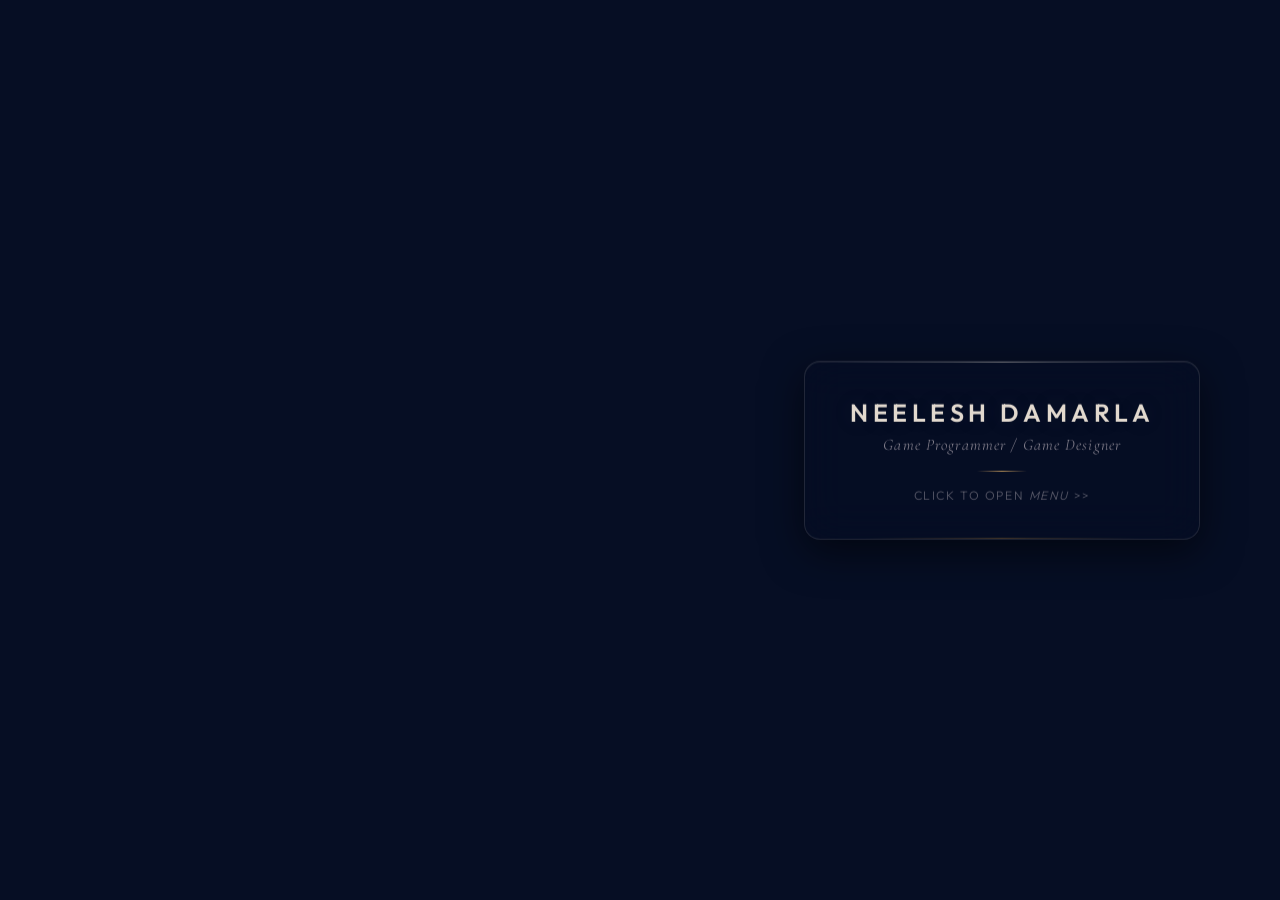
<file: index.html>
<!DOCTYPE html>
<html lang="en">
<head>
    <meta charset="UTF-8">
    <meta name="viewport" content="width=device-width, initial-scale=1.0">
    <title>NEELESH DAMARLA</title>

    <link rel="stylesheet" href="CSS/Global.css">
    <link rel="stylesheet" href="CSS/Base.css">
    <link rel="stylesheet" href="CSS/hero.css">
    <link rel="stylesheet" href="CSS/navbar.css">
</head>
<body>

    <main id="app">
        <section id="hero-slot"></section>
        <section id="navbar-slot"></section>
    </main>

    <!-- Scripts -->
    <script src="JS/load-partials.js"></script>
    <script src="JS/ui.js"></script>
</body>
</html>
</file>
<file: CSS/Global.css>
:root{
    /* Layout & Sizing */
    --layout-full-width: 100%;
    --layout-screen-height: 100vh;

    --hero-card-offset-y: 50%;
    --hero-card-offset-x: 5em;

    /* Moonlit Tree Palette */
    --color-bg-dark: rgba(6, 14, 36, 1);

    --night: 6, 14, 36;
    --plum: 146, 123, 169;
    --moon: 235, 226, 214;
    --mist: 187, 178, 186;
    --muted-amber: 206, 161, 96;
    --amber: 239, 159, 39;

    /* Surfaces */
    --surface-card: rgba(var(--night), 0.62);
    --surface-card-hover: rgba(var(--night), 0.70);

    /* Borders */
    --border-soft: rgba(var(--moon), 0.12);
    --border-strong: rgba(var(--moon), 0.22);

    /* Typography */
    --color-text-primary: rgba(var(--moon), 0.96);
    --color-text-secondary: rgba(var(--mist), 0.75);
    --color-text-muted: rgba(var(--mist), 0.46);

    /* Accent */
    --color-accent-amber: rgba(var(--amber), 0.88);

    /* Effects */
    --highlight-soft: rgba(var(--moon), 0.08);
    --glow-plum-soft: rgba(var(--plum), 0.10);
    --glow-plum-strong: rgba(var(--plum), 0.18);
    --glow-amber-soft: rgba(var(--amber), 0.08);
    --rim-top: rgba(var(--moon), 0.36);

    /* Shadows */
    --shadow-soft: rgba(0, 0, 0, 0.30);
    --shadow-deep: rgba(0, 0, 0, 0.55);
}
</file>
<file: CSS/Base.css>
*,
*::before,
*::after {
  margin: 0;
  padding: 0;
  box-sizing: border-box;
}

html,
body {
  width: 100%;
  min-height: 100%;
  overflow-x: hidden;
}

body {
  background: var(--color-bg-dark);
  font-family: sans-serif;
}
</file>
<file: CSS/hero.css>
@import url('https://fonts.googleapis.com/css2?family=Cormorant+Garamond:ital,wght@0,300;1,300&family=Outfit:wght@300;400;600&display=swap');

.hero{
    position: relative;
    width: var(--layout-full-width);
    height: var(--layout-screen-height);
    overflow: hidden;

    perspective: 1200px;
}
.hero__bg{
    position: absolute;
    top: 0;
    left: 0;
    width: var(--layout-full-width);
    height: var(--layout-screen-height);
    z-index: 1;
    background-color: var(--color-bg-dark);
    object-fit: cover;
}

/* =================== */

.hero__card__wrapper{
    position: absolute;
    top: var(--hero-card-offset-y);
    right: var(--hero-card-offset-x);

    z-index: 2;

    transform-style: preserve-3d;

    transition:
        rotate 0.7s cubic-bezier(0.22, 1, 0.36, 1),
        opacity 0.4s ease,
        scale 0.5s ease;
}

.hero__card {
    --lift: -50%;
    opacity: 1;

    transform: translateY(var(--lift));

    text-align: center;
    cursor: pointer;
    padding: 2.2rem 2.8rem;
    border-radius: 16px;
    overflow: hidden;

    background: var(--surface-card);
    border: 1px solid var(--border-soft);
    box-shadow:
        inset 0 1px 0 var(--highlight-soft),
        0 12px 40px var(--shadow-deep);
    
    backdrop-filter: blur(20px);
    -webkit-backdrop-filter: blur(20px);

    transition: 
        transform 0.35s cubic-bezier(0.22, 1, 0.36, 1), 
        box-shadow 0.35s ease;

    animation:
        card-enter 1.2s cubic-bezier(0.22, 1, 0.36, 1),
        ambient-pulse 5s ease-in-out 1.2s infinite;
}

/* Top rim — lavender-white, like moonlight through the canopy */
.hero__card::before {
    content: '';
    position: absolute;
    top: 0; left: 8%; right: 8%;
    height: 1px;
    opacity: 0.5;
    background: linear-gradient(
        90deg,
        transparent,
        var(--rim-top) 35%,
        rgba(var(--moon), 0.68) 50%,
        var(--rim-top) 65%,
        transparent
    );
    transition: opacity 0.4s ease;
}

/* Bottom rim — amber ember, occasional warmth */
.hero__card::after {
    content: '';
    position: absolute;
    bottom: 0; left: 15%; right: 15%;
    height: 1px;
    opacity: 0.44;
    background: linear-gradient(
        90deg,
        transparent,
        rgba(var(--amber), 0.42) 40%,
        rgba(var(--amber), 0.62) 50%,
        rgba(var(--amber), 0.42) 60%,
        transparent
    );
    transition: opacity 0.4s ease;
}

/* Hover sheen sweep */
.hero__card__sheen {
    position: absolute;
    top: 0; left: -100%;
    width: 55%; height: 100%;
    background: linear-gradient(
        108deg,
        transparent 38%,
        rgba(var(--moon), 0.4) 50%,
        transparent 62%
    );
    pointer-events: none;
    transition: left 0.7s ease;
}

.hero__card:hover {
    --lift: -60%;
    box-shadow:
        inset 0 1px 0 var(--highlight-soft),
        0 18px 50px var(--shadow-deep),
        0 0 0 1px var(--border-strong),
        0 0 28px var(--glow-plum-soft);

}

.hero__card:hover::before { opacity: 1; }
.hero__card:hover::after  { opacity: 0.88; }

.hero__card:hover .hero__card__sheen { left: 160%; }

.hero__card:hover .hero__divider {
    background: linear-gradient(
        90deg,
        transparent,
        var(--color-accent-amber),
        transparent
    );

    /* drop-shadow hugs the gradient shape — no boxy bleed */
    filter:
        drop-shadow(0 0 5px rgba(var(--amber), 0.25))
        drop-shadow(0 0 4px rgba(var(--amber), 0.1))
        drop-shadow(0 0 8px rgba(var(--amber), 0.25));

    animation: pulse-line 2.8s ease-in-out infinite;
}

.hero__card:hover .accent {
    animation: breathe-amber 3s ease-in-out infinite;
}

/* =================== */

.hero__title {
    font-family: 'Outfit', sans-serif;
    font-size: 1.55rem;
    font-weight: 600;
    letter-spacing: 0.18em;

    color: var(--color-text-primary);
    text-shadow:
        0 0 28px var(--glow-plum-soft);
    margin-bottom: 0.45rem;
    position: relative;
    z-index: 1;
}

.hero__subtitle {
    font-family: 'Cormorant Garamond', serif;
    font-size: 1rem;
    font-weight: 300;
    font-style: italic;
    letter-spacing: 0.07em;

    color: var(--color-text-secondary);
    margin-bottom: 1rem;
    position: relative;
    z-index: 1;
}

.hero__divider {
    width: 50px;
    height: 1px;
    background: linear-gradient(
        90deg,
        transparent,
        rgba(var(--muted-amber), 0.88),
        transparent
    );

    margin: 0 auto 1rem;
    position: relative;
    z-index: 1;
}

.hero__caption {
    font-family: 'Outfit', sans-serif;
    font-size: 0.76rem;
    font-weight: 300;
    letter-spacing: 0.13em;
    color: var(--color-text-muted);
    text-transform: uppercase;
    position: relative;
    z-index: 1;
}

/* =================== */

@keyframes card-enter {
    from {
        opacity: 0;
        translate: 0 50px;
        scale: 0.98;
        filter: blur(8px);
    }
    to {
        opacity: 1;
        translate: 0 0;
        scale: 1;
        filter: blur(0);
    }
}

@keyframes ambient-pulse {
    0%, 100% {
        box-shadow:
            inset 0 1px 0 var(--highlight-soft),
            0 12px 40px var(--shadow-deep);
    }
    50% {
        box-shadow:
            inset 0 1px 0 var(--highlight-soft),
            0 12px 40px var(--shadow-deep),
            0 0 20px rgba(var(--plum), 0.08),
            0 0 42px rgba(var(--amber), 0.04);
    }
}

@keyframes pulse-line {
    0%, 100% { 
        width: 50px;  
        opacity: 0.75; 
        filter:
            drop-shadow(0 0 5px rgba(var(--amber), 0.25))
            drop-shadow(0 0 4px rgba(var(--amber), 0.1))
            drop-shadow(0 0 8px rgba(var(--amber), 0.25));
    }
    50%       { 
        width: 150px; 
        opacity: 1; 
        filter:
            drop-shadow(0 0 5px rgba(var(--amber), 1.00))
            drop-shadow(0 0 4px rgba(var(--amber), 0.55))
            drop-shadow(0 0 8px rgba(var(--amber), 1.00));
    }
}

/* Accent text warms to amber on hover — the one deliberate break */
@keyframes breathe-amber {
    0%, 100% {
        color: var(--color-text-muted);
        text-shadow: none;
    }
    50% {
        color: var(--color-accent-amber);
        text-shadow: 0 0 14px rgba(var(--amber), 0.28);
    }
}

body.menu-open .hero__card__wrapper{
    rotate: y -90deg;
    opacity: 0;
    scale: 0.95;
}
</file>
<file: CSS/navbar.css>
.navbar{
    position: absolute;
    top: 0;
    right: 0;
    z-index: 3;

    overflow: hidden;

    width: 25rem;
    height: 100%;

    color: white;
    border: 1px solid red;
    background-color: rgba(var(--amber), 0.01);

    transform: translateX(100%);
    transition: transform 0.45s cubic-bezier(0.22, 1, 0.36, 1);
    transition-delay: 0s;
}

.nav__list{
    display: flex;
    flex-direction: column;
}

.nav__close:hover{
    font-weight: 700;
    cursor: pointer;
}

body.menu-open .navbar{
    transform: translateX(0%);
    transition-delay: 0.3s;
}
</file>
